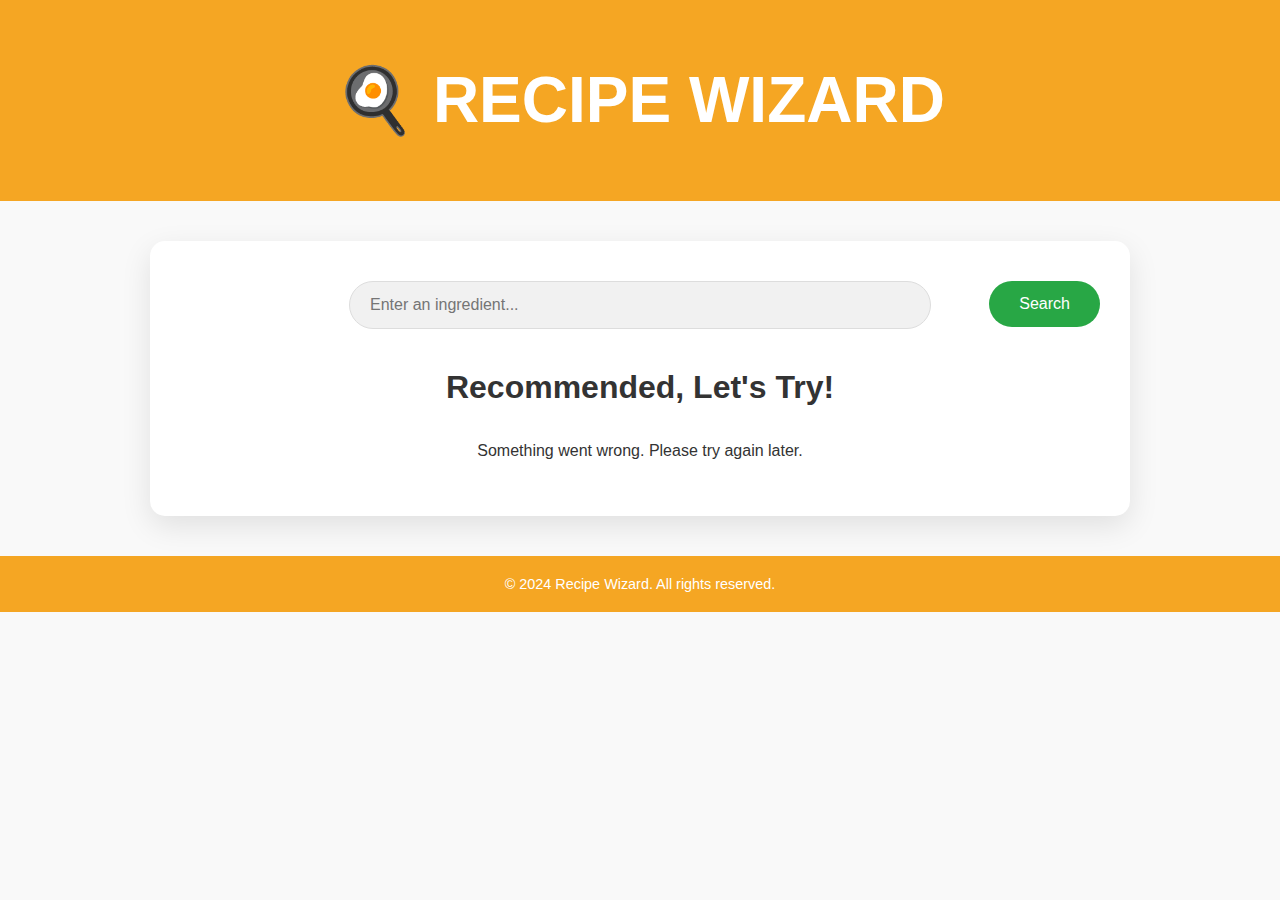
<file: index.html>
<!DOCTYPE html>
<html lang="en">
<head>
  <meta charset="UTF-8">
  <meta name="viewport" content="width=device-width, initial-scale=1.0">
  <title>Recipe Wizard</title>
  <link rel="stylesheet" href="style.css">
</head>
<body>
  <header>
    <h1>🍳 Recipe Wizard</h1>
  </header>
  <main class="container">
    <section class="search-section">
      <input type="text" id="ingredientInput" placeholder="Enter an ingredient..." class="search-input">
      <button id="searchButton" class="search-button">Search</button>
    </section>

    <!-- Recommended Recipes Section -->
    <section id="recommendedSection">
      <h2>Recommended, Let's Try!</h2>
      <div id="recipesContainer" class="recipes-container"></div>
    </section>
  </main>
  
  <footer>
    <p>&copy; 2024 Recipe Wizard. All rights reserved.</p>
  </footer>
  <script src="script.js"></script>
</body>
</html>
</file>
<file: style.css>
/* Center the Recommended title */
#recommendedSection h2 {
    text-align: center; /* Centers the text horizontally */
    font-size: 2em;
    color: #333; /* Darker color for readability */
    margin-bottom: 20px; /* Space below the title */
}

/* General Body Setup */
body {
    font-family: 'Roboto', sans-serif;
    margin: 0;
    padding: 0;
    box-sizing: border-box;
    background-color: #f9f9f9; /* Light background for better contrast */
    color: #333; /* Darker text for better readability */
}

/* Header Section */
header {
    background-color: #f5a623;
    text-align: center;
    padding: 20px 0;
    color: white;
    font-size: 2em;
    font-weight: bold;
    text-transform: uppercase;
}

/* Main Container Setup */
.container {
    max-width: 900px;
    margin: 40px auto;
    padding: 40px;
    background-color: white;
    border-radius: 15px;
    box-shadow: 0 10px 30px rgba(0, 0, 0, 0.1); /* Larger shadow for a more modern look */
}



.pie-chart-wrapper {
    display: flex;
    flex-direction: column;
    align-items: center; /* Centers each chart and its title */
    justify-content: center;
    width: 100%;
    min-height: 100vh; /* Ensures full vertical centering */
}

.pie-chart-wrapper h4 {
    text-align: center;
    margin-bottom: 20px;
    font-size: 1.5em;
    color: #333; /* Match global text color */
}

.pie-chart-wrapper canvas {
    width: 300px; /* Fixed size for the pie chart */
    height: 300px;
}

/* Search Section Styling */
.search-section {
    margin-bottom: 40px; /* Increased margin for better spacing */
    text-align: center;
    position: relative;
}

/* Search Input */
.search-input {
    width: 60%;
    padding: 14px 20px;
    font-size: 16px;
    border: 1px solid #ddd;
    border-radius: 30px; /* Rounded corners for a smoother look */
    outline: none;
    transition: box-shadow 0.3s ease, width 0.3s ease;
    background-color: #f1f1f1; /* Light background for input */
    color: #333;
}

.search-input:focus {
    box-shadow: 0 0 12px rgba(58, 123, 213, 0.6); /* Blue focus effect */
    width: 70%; /* Slightly expand the input on focus for a more interactive feel */
}

/* Search Button */
.search-button {
    padding: 14px 30px;
    font-size: 16px;
    color: white;
    background-color: #28a745;
    border: none;
    border-radius: 30px; /* Rounded corners for the button */
    cursor: pointer;
    position: absolute;
    right: -10px; /* Position button next to the input */
    top: 0;
    transition: background-color 0.3s ease, transform 0.3s ease;
}

.search-button:hover {
    background-color: #218838; /* Darker green on hover */
    transform: translateY(-3px); /* Slight lift on hover */
}

/* Recipe Cards Container */
#recipesContainer {
    display: flex;
    flex-wrap: wrap;
    gap: 20px;
    justify-content: center;
}

/* Recipe Card Styling */
.recipe-card {
    border: 1px solid #e0e0e0;
    border-radius: 10px;
    width: 250px;
    padding: 15px;
    text-align: center;
    background-color: #fff;
    box-shadow: 0 4px 15px rgba(0, 0, 0, 0.1); /* Light shadow */
    transition: transform 0.3s ease, box-shadow 0.3s ease;
    cursor: pointer;
}

.recipe-card:hover {
    transform: translateY(-8px); /* Lift effect on hover */
    box-shadow: 0 10px 30px rgba(0, 0, 0, 0.15); /* Darker shadow for hover */
}

/* Recipe Card Image */
.recipe-card img {
    width: 100%;
    height: 150px;
    object-fit: cover;
    border-radius: 10px;
}

/* Recipe Card Title */
.recipe-card h3 {
    font-size: 1.2em;
    margin-top: 15px;
    color: #333;
}

/* Footer Styling */
footer {
    text-align: center;
    padding: 20px 0;
    background-color: #f5a623;
    color: white;
    font-size: 0.9em;
}

footer p {
    margin: 0;
}

/* Mobile Responsiveness */
@media (max-width: 768px) {
    .search-input {
        width: 80%; /* Make search bar more responsive on smaller screens */
    }

    .recipe-card {
        width: 100%;
        max-width: 300px;
    }

    .pie-chart-wrapper canvas {
        width: 250px; /* Smaller pie chart for mobile */
        height: 250px;
    }
}
</file>
